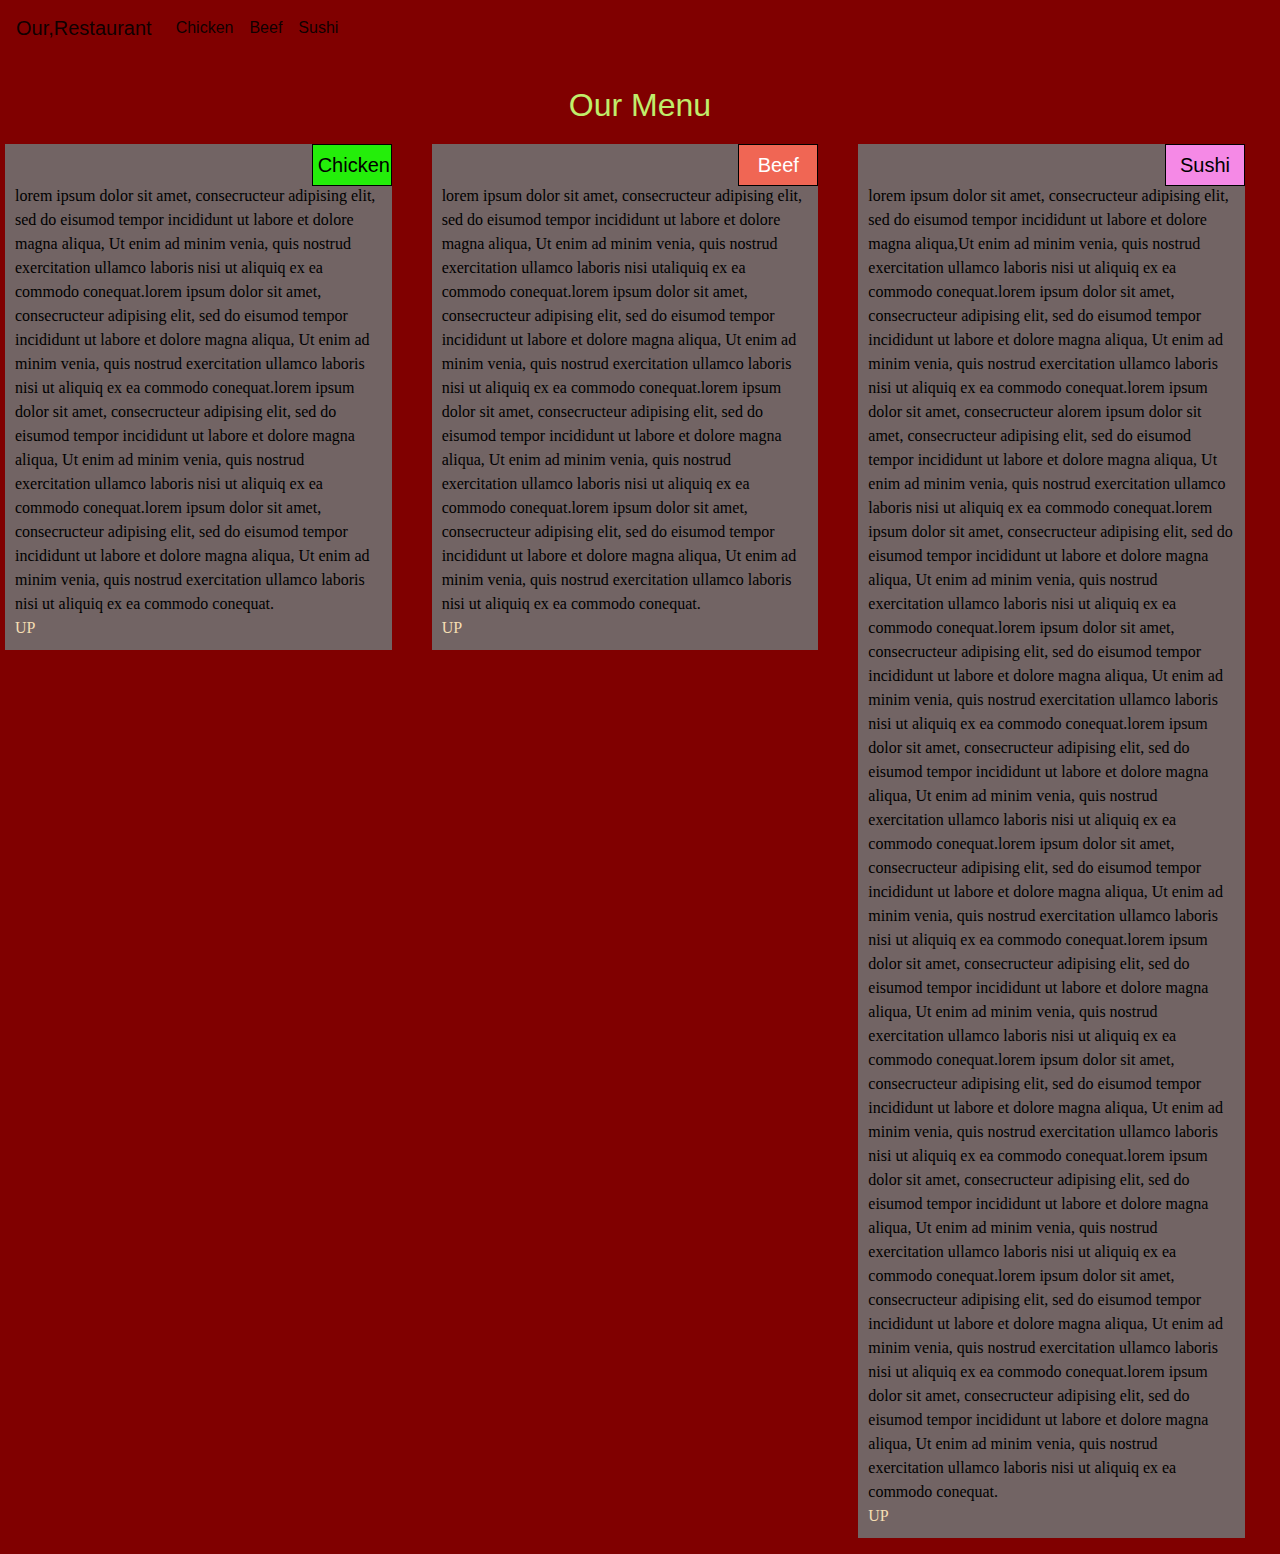
<file: index.html>
<!doctype html>
<html lang="en">
  <head>
    <!-- Required meta tags -->
    <meta charset="utf-8">
    <meta name="viewport" content="width=device-width, initial-scale=1, shrink-to-fit=no">
    <link rel="stylesheet" type="text/css" media="screen" href="css.css" />
    <!-- Bootstrap CSS -->
    <link rel="stylesheet" href="bootstrap.min.css" >

    <title>Module 3</title>
  </head>
  <body  style="background-color:maroon;">
       
       <a name=ici>
        <nav class="navbar navbar-expand-lg navbar-light">
                <a class="navbar-brand" id="our" href="#">Our,Restaurant</a>
                <button class="navbar-toggler" type="button" data-toggle="collapse" 
                data-target="#navbarText" aria-controls="navbarText" aria-expanded="false" 
                aria-label="Toggle navigation">
                  <span class="navbar-toggler-icon" id="nv"></span>
                </button>
                <div class="collapse navbar-collapse " id="navbarText">
                  <ul class="navbar-nav mr-auto">
                    <li class="nav-item active">
                      <a class="nav-link" id="nText1" href="#o">Chicken</a>
                    </li>
                    <li class="nav-item active"  >
                      <a class="nav-link" id="nText2" href="#t">Beef</a>
                    </li>
                    <li class="nav-item active" >
                      <a class="nav-link"  id="nText3" href="#tr">Sushi</a>
                    </li>
                  </ul>
                </div>
              </nav>
                <h2 style="color: rgb(192, 238, 107); 
                text-align: center;
                font-family: Arial, Helvetica, sans-serif;
                font-size: xx-large; margin-top: 30px; margin-bottom: 20px;">Our Menu</h2>
                <div class="row">
                      <div class="col-lg-4 col-md-6 col-sm-12"><section class="all"><a name="o"> <p class="title one">Chicken</p><p class="para">lorem ipsum dolor sit amet, consecructeur adipising elit, sed do eisumod tempor incididunt ut labore et dolore magna aliqua, Ut enim ad minim venia, quis nostrud exercitation ullamco laboris nisi ut aliquiq ex ea commodo conequat.lorem ipsum dolor sit amet, consecructeur adipising elit, sed do eisumod tempor incididunt ut labore et dolore magna aliqua, Ut enim ad minim venia, quis nostrud exercitation ullamco laboris nisi ut aliquiq ex ea commodo conequat.lorem ipsum dolor sit amet, consecructeur adipising elit, sed do eisumod tempor incididunt ut labore et dolore magna aliqua, Ut enim ad minim venia, quis nostrud exercitation ullamco laboris nisi ut aliquiq ex ea commodo conequat.lorem ipsum dolor sit amet, consecructeur adipising elit, sed do eisumod tempor incididunt ut labore et dolore magna aliqua, Ut enim ad minim venia, quis nostrud exercitation ullamco laboris nisi ut aliquiq ex ea commodo conequat.<br><a style="color:wheat" href="#ici">UP</a> </p></section></div><div class="col-lg-4 col-md-6 col-sm-12"><section class="all"><p class="title two">Beef</p><a name="t"></a><p class="para">lorem ipsum dolor sit amet, consecructeur adipising elit, sed do eisumod tempor incididunt ut labore et dolore magna aliqua, Ut enim ad minim venia, quis nostrud exercitation ullamco laboris nisi utaliquiq ex ea commodo conequat.lorem ipsum dolor sit amet, consecructeur adipising elit, sed do eisumod tempor incididunt ut labore et dolore magna aliqua, Ut enim ad minim venia, quis nostrud exercitation ullamco laboris nisi ut aliquiq ex ea commodo conequat.lorem ipsum dolor sit amet, consecructeur adipising elit, sed do eisumod tempor incididunt ut labore et dolore magna aliqua, Ut enim ad minim venia, quis nostrud exercitation ullamco laboris nisi ut aliquiq ex ea commodo conequat.lorem ipsum dolor sit amet, consecructeur adipising elit, sed do eisumod tempor incididunt ut labore et dolore magna aliqua, Ut enim ad minim venia, quis nostrud exercitation ullamco laboris nisi ut aliquiq ex ea commodo conequat.<br><a style="color:wheat" href="#ici">UP</a></p></section></div><div class="col-lg-4 col-md-12 col-sm-12"><section class="all"><p class="title thre">Sushi</p><a name="tr"></a><p class="para">lorem ipsum dolor sit amet, consecructeur adipising elit, sed do eisumod tempor incididunt ut labore et dolore magna aliqua,Ut enim ad minim venia, quis nostrud exercitation ullamco laboris nisi ut aliquiq ex ea commodo conequat.lorem ipsum dolor sit amet, consecructeur adipising elit, sed do eisumod tempor incididunt ut labore et dolore magna aliqua, Ut enim ad minim venia, quis nostrud exercitation ullamco laboris nisi ut aliquiq ex ea commodo conequat.lorem ipsum dolor sit amet, consecructeur alorem ipsum dolor sit amet, consecructeur adipising elit, sed do eisumod tempor incididunt ut labore et dolore magna aliqua, Ut enim ad minim venia, quis nostrud exercitation ullamco laboris nisi ut aliquiq ex ea commodo conequat.lorem ipsum dolor sit amet, consecructeur adipising elit, sed do eisumod tempor incididunt ut labore et dolore magna aliqua, Ut enim ad minim venia, quis nostrud exercitation ullamco laboris nisi ut aliquiq ex ea commodo conequat.lorem ipsum dolor sit amet, consecructeur adipising elit, sed do eisumod tempor incididunt ut labore et dolore magna aliqua, Ut enim ad minim venia, quis nostrud exercitation ullamco laboris nisi ut aliquiq ex ea commodo conequat.lorem ipsum dolor sit amet, consecructeur adipising elit, sed do eisumod tempor incididunt ut labore et dolore magna aliqua, Ut enim ad minim venia, quis nostrud exercitation ullamco laboris nisi ut aliquiq ex ea commodo conequat.lorem ipsum dolor sit amet, consecructeur adipising elit, sed do eisumod tempor incididunt ut labore et dolore magna aliqua, Ut enim ad minim venia, quis nostrud exercitation ullamco laboris nisi ut aliquiq ex ea commodo conequat.lorem ipsum dolor sit amet, consecructeur adipising elit, sed do eisumod tempor incididunt ut labore et dolore magna aliqua, Ut enim ad minim venia, quis nostrud exercitation ullamco laboris nisi ut aliquiq ex ea commodo conequat.lorem ipsum dolor sit amet, consecructeur adipising elit, sed do eisumod tempor incididunt ut labore et dolore magna aliqua, Ut enim ad minim venia, quis nostrud exercitation ullamco laboris nisi ut aliquiq ex ea commodo conequat.lorem ipsum dolor sit amet, consecructeur adipising elit, sed do eisumod tempor incididunt ut labore et dolore magna aliqua, Ut enim ad minim venia, quis nostrud exercitation ullamco laboris nisi ut aliquiq ex ea commodo conequat.lorem ipsum dolor sit amet, consecructeur adipising elit, sed do eisumod tempor incididunt ut labore et dolore magna aliqua, Ut enim ad minim venia, quis nostrud exercitation ullamco laboris nisi ut aliquiq ex ea commodo conequat.lorem ipsum dolor sit amet, consecructeur adipising elit, sed do eisumod tempor incididunt ut labore et dolore magna aliqua, Ut enim ad minim venia, quis nostrud exercitation ullamco laboris nisi ut aliquiq ex ea commodo conequat.<br><a style="color:wheat" href="#ici">UP</a></p></section></div>
                </div>
    <script src="https://code.jquery.com/jquery-3.3.1.slim.min.js" integrity="sha384-q8i/X+965DzO0rT7abK41JStQIAqVgRVzpbzo5smXKp4YfRvH+8abtTE1Pi6jizo" crossorigin="anonymous"></script>
    <script src="https://cdnjs.cloudflare.com/ajax/libs/popper.js/1.14.3/umd/popper.min.js" integrity="sha384-ZMP7rVo3mIykV+2+9J3UJ46jBk0WLaUAdn689aCwoqbBJiSnjAK/l8WvCWPIPm49" crossorigin="anonymous"></script>
    <script src="https://stackpath.bootstrapcdn.com/bootstrap/4.1.3/js/bootstrap.min.js" integrity="sha384-ChfqqxuZUCnJSK3+MXmPNIyE6ZbWh2IMqE241rYiqJxyMiZ6OW/JmZQ5stwEULTy" crossorigin="anonymous"></script>
  </body>
</html>
</file>
<file: css.css>
h2 {
  
  text-align: center;
  font-family: Arial, Helvetica, sans-serif;
  font-size: xx-large;
}
section.all{
    
	position:relative;
	margin-right:5px;
	margin-left:5px;
	background-color: rgb(114, 100, 100);
	padding-top: 20px;
}
p.para {
  width: 100%;
  font-family: 'Times New Roman', Times, serif;
  color: black; 
  padding-right:10px;
  padding-left:10px;
  padding-bottom: 10px;
  padding-top:20px;
}

p.title{
	position:absolute;
	font-size:20px;
	width:80px;
	text-align:center;
	right:0px;
	top:0px;
	margin-top: 0px;	
	border: 1px solid black;
	

}

* {
  box-sizing: border-box;
}
@media (max-width: 767px) {
  .col-md-1, .col-md-2, .col-md-3, .col-md-4, .col-md-5, .col-md-6, .col-md-7, .col-md-8, .col-md-9, .col-md-10, .col-md-11, .col-md-12 {float: left;} .col-sm-1 {
    width: 8.33%;}
  .col-sm-2 {
    width: 16.66%;
  }
  .col-sm-3 {
    width: 25%;
  }
  .col-sm-4 {
    width: 33.33%;
    margin-top: 20px;
  }
  .col-sm-5 {
    width: 41.66%;
  }
  .col-sm-6 {
    width: 50%;
  }
  .col-sm-7 {
    width: 58.33%;
  }
  .col-sm-8 {
    width: 66.66%;
  }
  .col-sm-9 {
    width: 74.99%;
  }
  .col-sm-10 {
    width: 83.33%;
  }
  .col-sm-11 {
    width: 91.66%;
  }
  .col-sm-12 {
    width: 100%;
  }
}
.one{
	background-color: rgb(36, 238, 10);
    color: rgb(0, 0, 0);
    padding: 5px;

} .thre{
	background-color: rgb(245, 137, 230);
    color: rgb(0, 0, 0);
    padding: 5px;
}


@media (min-width: 768px) and (max-width: 991px) {
  .col-md-1, .col-md-2, .col-md-3, .col-md-4, .col-md-5, .col-md-6, .col-md-7, .col-md-8, .col-md-9, .col-md-10, .col-md-11, .col-md-12 {
    float: left;} .col-md-1 {width: 8.33%;}
  .col-md-2 {
    width: 16.66%;
  }
  .col-md-3 {
    width: 25%;
  }
  .col-md-4 {
    width: 33.33%;
  }
  .col-md-5 {
    width: 41.66%;
  }
  .col-md-6 {
    width: 50%;
  }
  .col-md-7 {
    width: 58.33%;
  }
  .col-md-8 {
    width: 66.66%;
  }
  .col-md-9 {
    width: 74.99%;
  }
  .col-md-10 {
    width: 83.33%;
  }
  .col-md-11 {
    width: 91.66%;
  }
  .col-md-12 {
    width: 100%;
  }
}
.two{
	background-color:rgb(240, 102, 84);
    color: rgb(255, 255, 255);
    padding: 5px;
    margin-top: 10px;
}
@media (min-width: 992px) {
  .col-lg-1, .col-lg-2, .col-lg-3, .col-lg-4, .col-lg-5, .col-lg-6, .col-lg-7, .col-lg-8, .col-lg-9, .col-lg-10, .col-lg-11, .col-lg-12 {
    float: left;} .col-lg-1 {width: 8.33%;}
  .col-lg-2 {
    width: 16.66%;
  }
  .col-lg-3 {
    width: 25%;
  }
  .col-lg-4 {
    width: 33.33%;
  }
  .col-lg-5 {
    width: 41.66%;
  }
  .col-lg-6 {
    width: 50%;
  }
  .col-lg-7 {
    width: 58.33%;
  }
  .col-lg-8 {
    width: 66.66%;
  }
  .col-lg-9 {
    width: 74.99%;
  }
  .col-lg-10 {
    width: 83.33%;
  }
  .col-lg-11 {
    width: 91.66%;
  }
  .col-lg-12 {
    width: 100%;
  }
}
.row {
  width: 100%;
}
</file>
